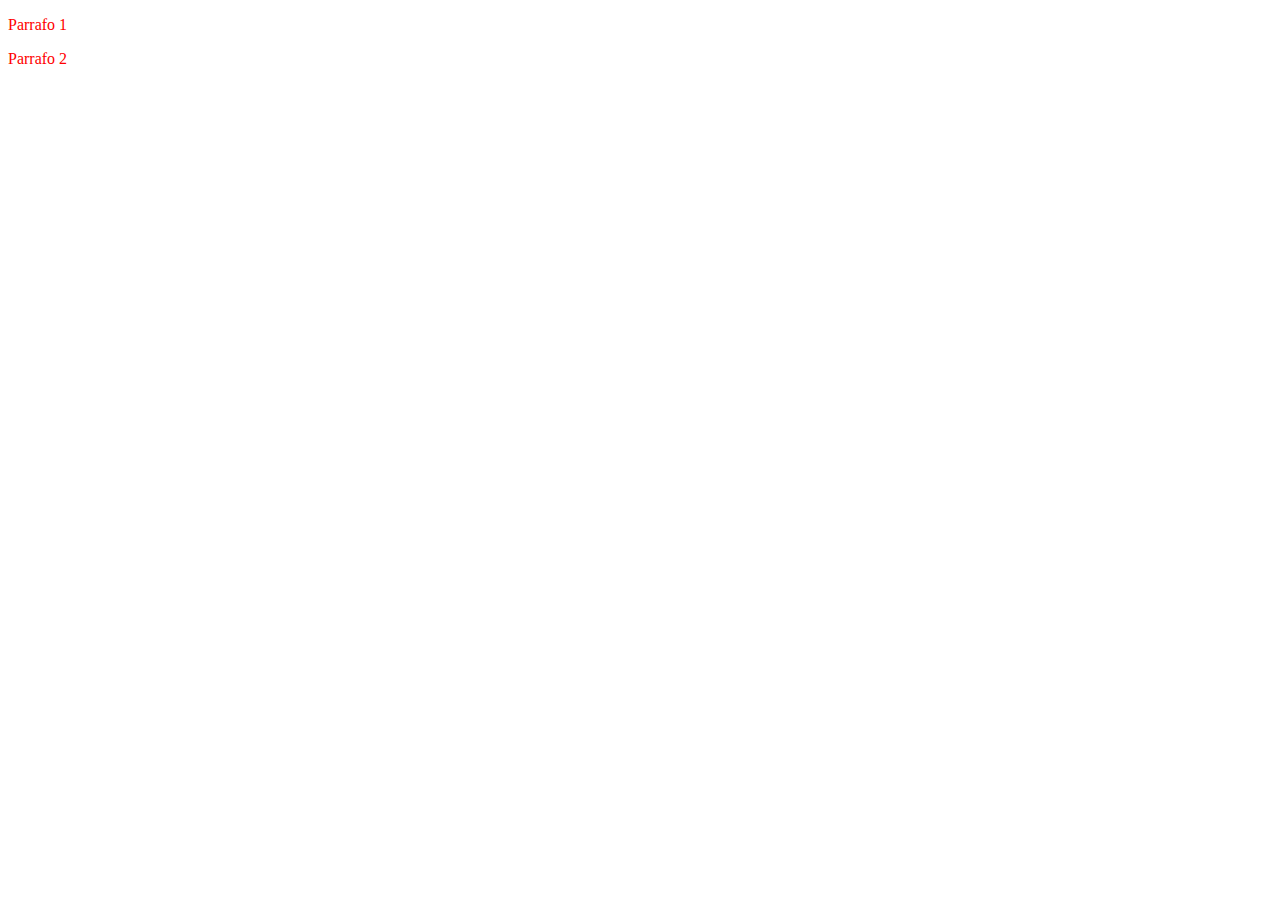
<file: cascada/index.html>
<!DOCTYPE html>
<html lang="en">
<head>
    <meta charset="UTF-8">
    <meta name="viewport" content="width=device-width, initial-scale=1.0">
    <title>Cascada</title>
    <link rel="stylesheet" href="styles.css">
</head>
<body>
    <p class="parrafo">Parrafo 1</p>
    <p>Parrafo 2</p>
</body>
</html>
</file>
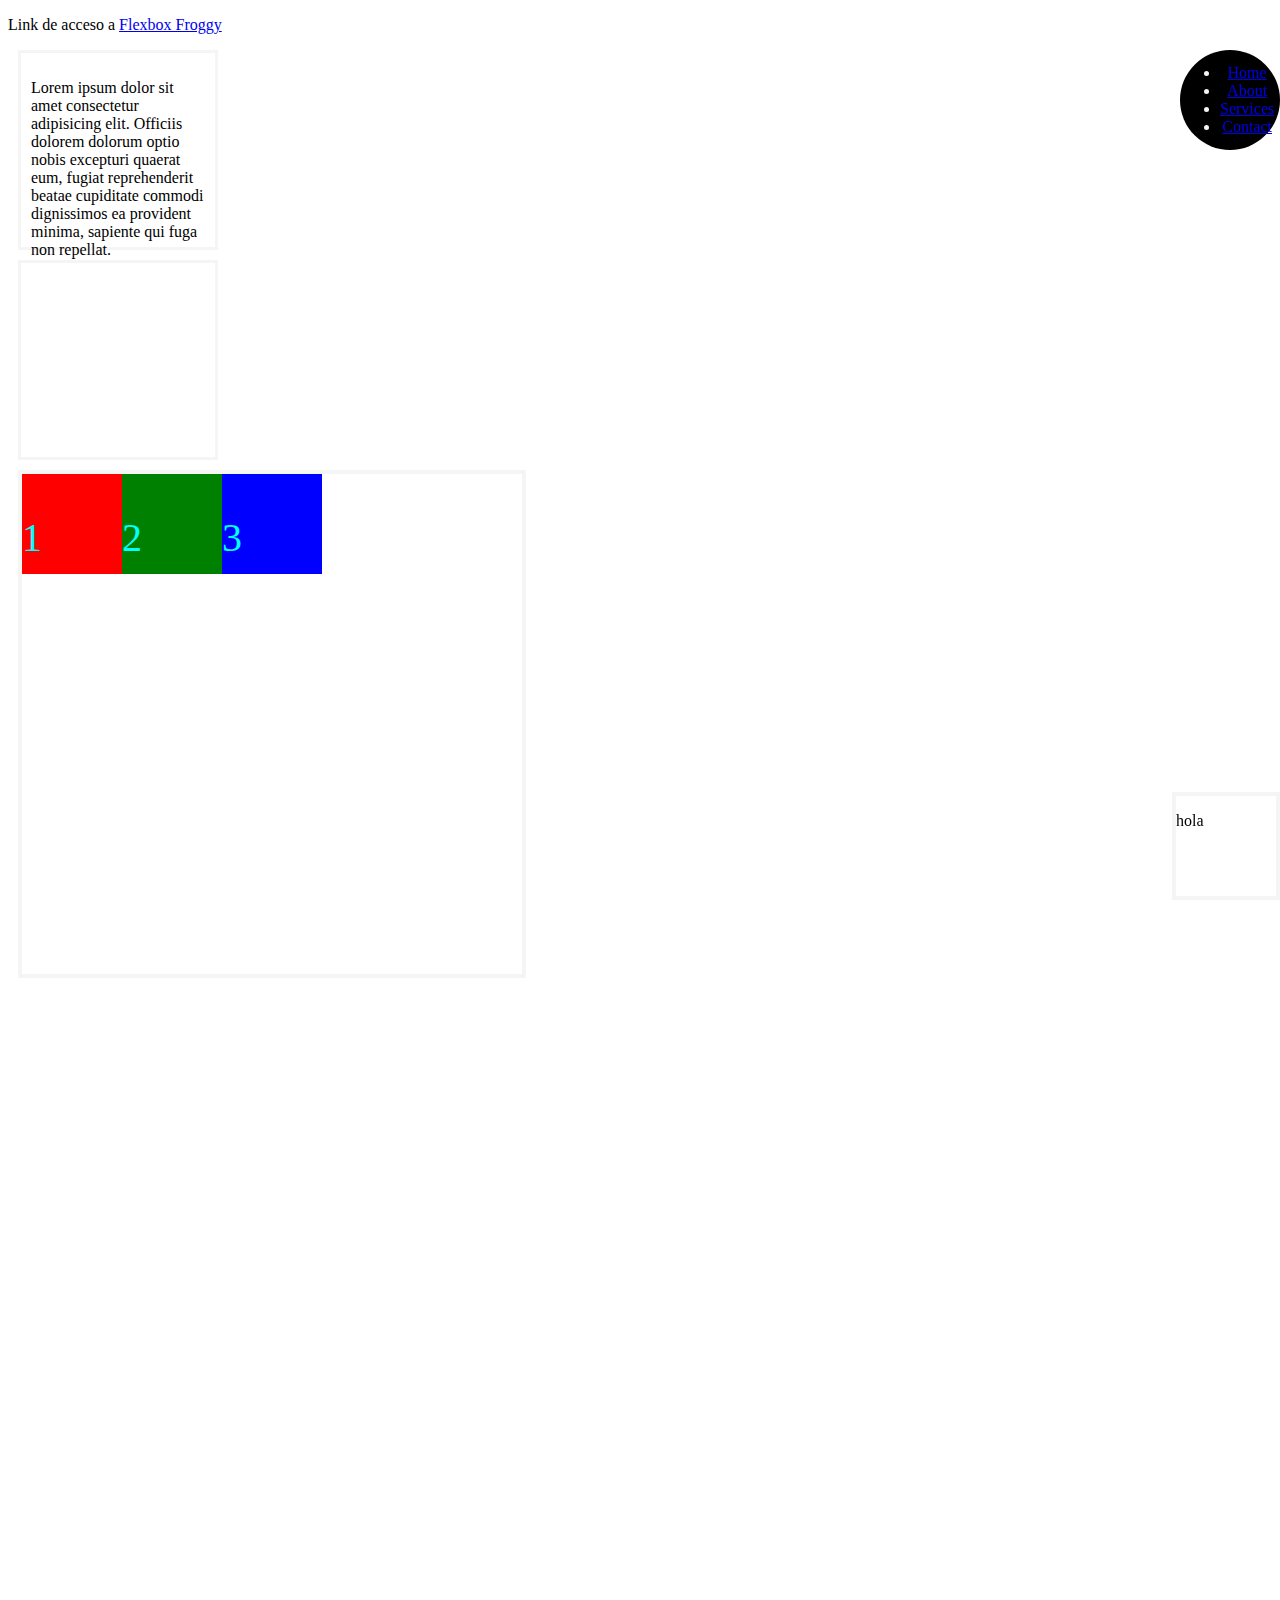
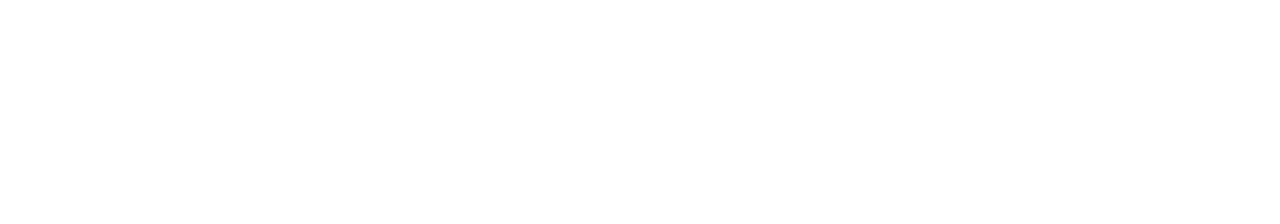
<file: flexbox/index.html>
<!DOCTYPE html>
<html lang="en">
<head>
    <meta charset="UTF-8">
    <meta name="viewport" content="width=device-width, initial-scale=1.0">
    <title>Flexbox</title>
    <link rel="stylesheet" href="styles.css">
</head>
<body>
    <p>Link de acceso a <a href="https://flexboxfroggy.com/#es">Flexbox Froggy</a></p>
    <!-- Position(Fixed and Sticky) -->
    <header>
        <nav>
            <ul>
                <li><a href="#">Home</a></li>
                <li><a href="#">About</a></li>
                <li><a href="#">Services</a></li>
                <li><a href="#">Contact</a></li>
            </ul>
        </nav>
    </header>
    <!-- Overflow -->
    <div class="container">
        <p>
            Lorem ipsum dolor sit amet consectetur adipisicing elit. Officiis dolorem dolorum optio nobis excepturi quaerat eum, fugiat reprehenderit beatae cupiditate commodi dignissimos ea provident minima, sapiente qui fuga non repellat.
        </p>
    </div>

    <!-- Position -->
    <div class="container">
        <div class="hijo">
            <p>hola</p>
        </div>
    </div>

    <!-- Flexbox -->
    <div class="container2">
        <div class="hijo2">
            <p>1</p>
        </div>
        <div class="hijo2">
            <p>2</p>
        </div>
        <div class="hijo2">
            <p>3</p>
        </div>
    </div>
</body>
</html>
</file>
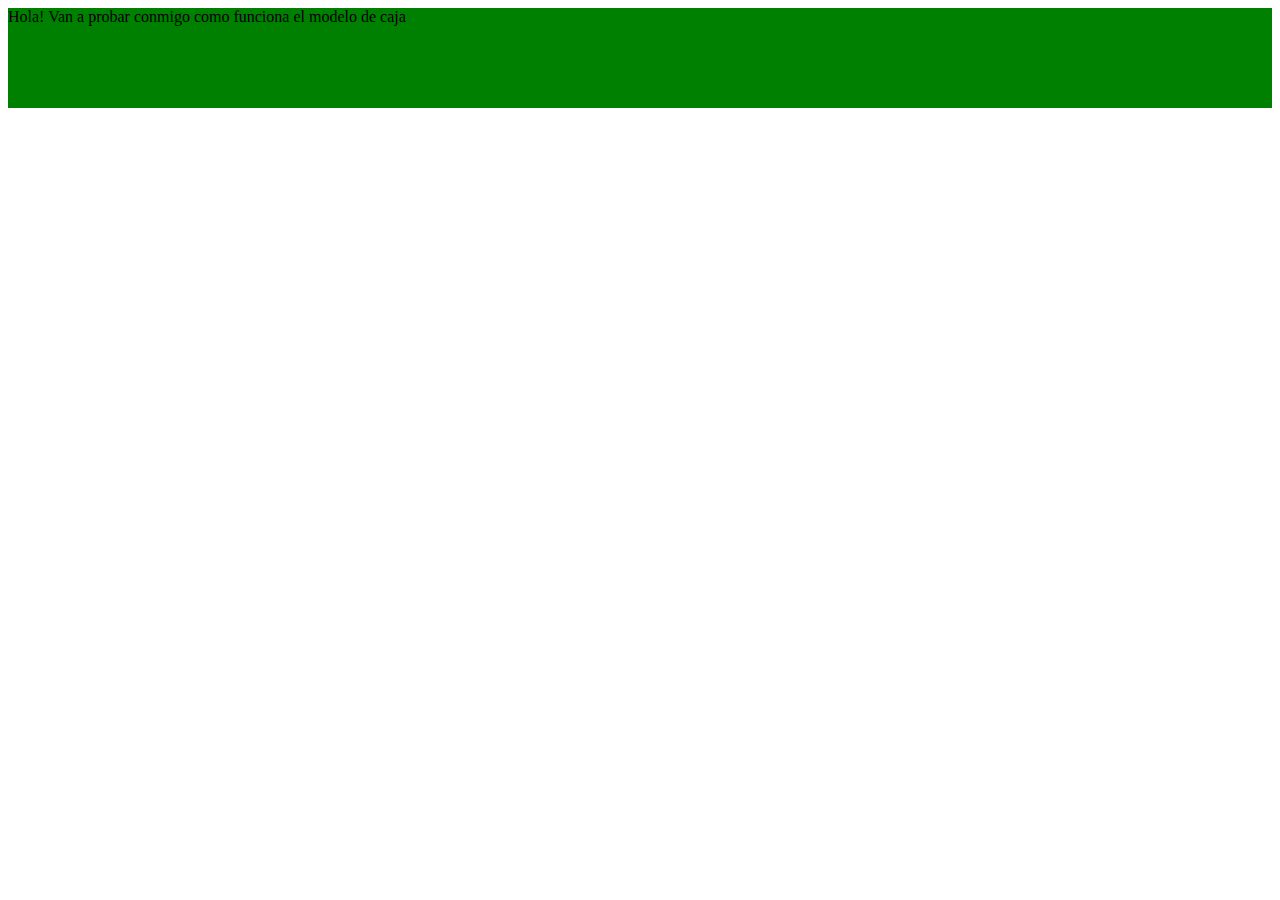
<file: modelo-de-caja/index.html>
<!DOCTYPE html>
<html lang="en">
<head>
    <meta charset="UTF-8">
    <meta name="viewport" content="width=device-width, initial-scale=1.0">
    <title>Modelo de Caja</title>
    <link rel="stylesheet" href="styles.css">
</head>
<body>
    <span>Hola! Van a probar conmigo como funciona el modelo de caja</span>
</body>
</html>
</file>
<file: cascada/styles.css>
p{
    color: green;
}

p{
    color: red;
}

/* .parrafo{
    color: blue;
} */
</file>
<file: flexbox/styles.css>
body{
    height: 200vh;
}

header {
    display: flex;
    width: 100px;
    height: 100px;
    border-radius: 50%;
    color: whitesmoke;
    background-color: black;
    margin: 0;
    align-items: center;
    text-align: center;
    position: fixed;
    cursor: pointer;
    /* top: 0; */
    right: 0;
    /* z-index: -3; */
}

.container {
    margin: 10px;
    padding: 10px;
    height: 200px;
    width: 200px;
    border: solid 3px whitesmoke;
    box-sizing: border-box;
    /* overflow: hidden; */
    /* overflow: scroll; */
}

.container div {
    height: 100px;
    width: 100px;
    border: solid 4px whitesmoke;
    margin-left: 10px;
    margin-top: 10px;
    position: absolute;
    /* top: 0; */
    right: 0;
    bottom: 0;
}

.container2 {
    display: flex;
    flex-direction: row;
    /* flex-wrap: nowrap; */
    height: 500px;
    width: 500px;
    border: solid 4px whitesmoke;
    margin-left: 10px;
    margin-top: 10px;
    color: aqua;
    font-size: 40px;
}

.hijo2 {
    width: 100px;
    height: 100px;
}

.hijo2:first-child {
    background-color: red;
}   

.hijo2:nth-child(2){
    background-color: green;
}

.hijo2:last-child {
    background-color: blue;
}
</file>
<file: modelo-de-caja/styles.css>
span{
    display: block;
    height: 100px;
    background: green;
    margin-bottom: 5vh;
    /* box-sizing: border-box; */
}
</file>
